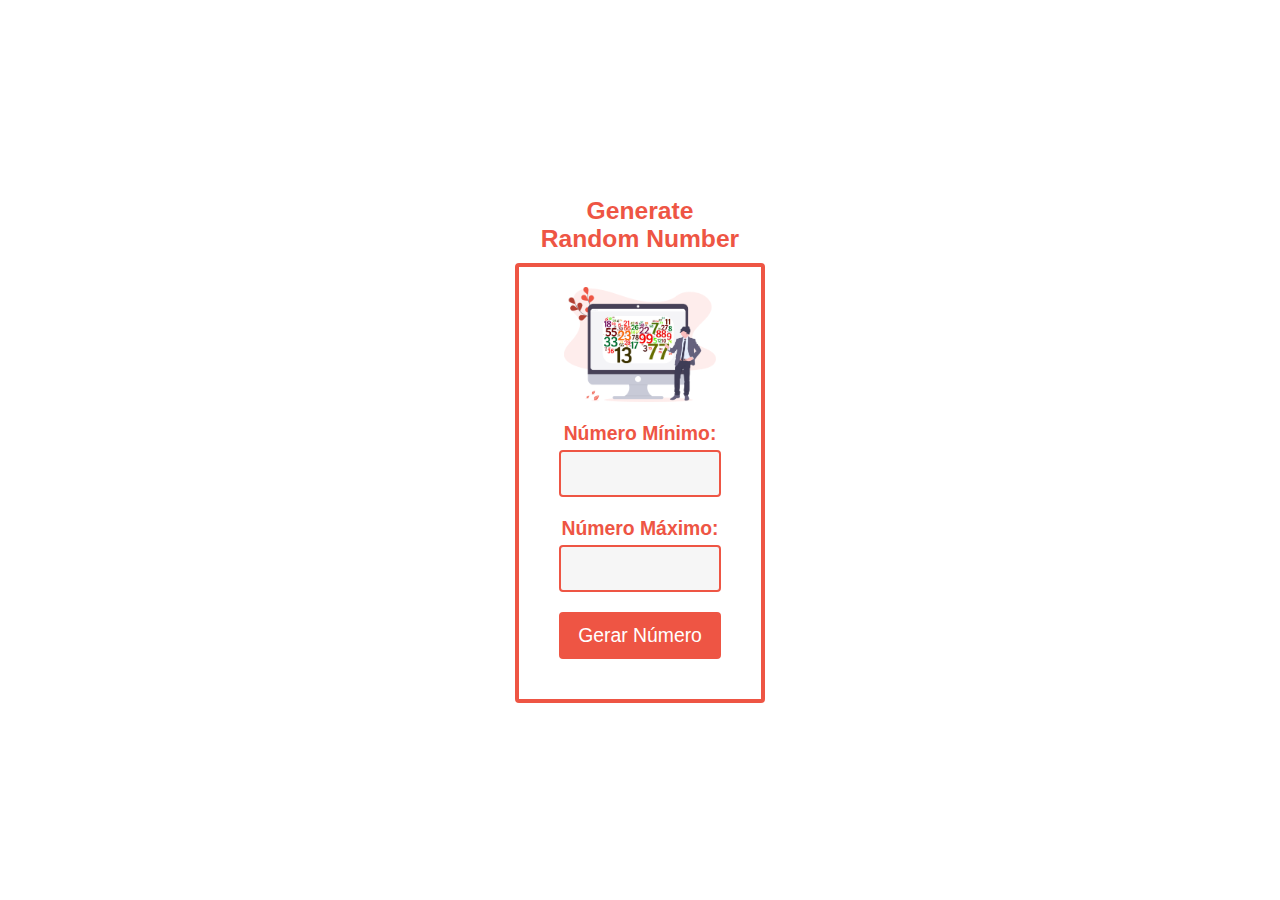
<file: index.html>
<!DOCTYPE html>
<html lang="pt-BR">
<head>
    <meta charset="UTF-8">
    <meta name="viewport" content="width=device-width, initial-scale=1.0">
    <title>Gerador de Número Aleatório - Generate a Random Number</title>
    <link rel="stylesheet" href="css/style.css">
    <link rel="shortcut icon" href="icon/favicon.ico" type="image/x-icon" />
    <link rel="icon" href="icon/favicon.ico" type="image/x-icon" />
    <link rel="apple-touch-icon" sizes="57x57" href="icon/apple-icon-57x57.png">
    <link rel="apple-touch-icon" sizes="60x60" href="icon/apple-icon-60x60.png">
    <link rel="apple-touch-icon" sizes="72x72" href="icon/apple-icon-72x72.png">
    <link rel="apple-touch-icon" sizes="76x76" href="icon/apple-icon-76x76.png">
    <link rel="apple-touch-icon" sizes="114x114" href="icon/apple-icon-114x114.png">
    <link rel="apple-touch-icon" sizes="120x120" href="icon/apple-icon-120x120.png">
    <link rel="apple-touch-icon" sizes="144x144" href="icon/apple-icon-144x144.png">
    <link rel="apple-touch-icon" sizes="152x152" href="icon/apple-icon-152x152.png">
    <link rel="apple-touch-icon" sizes="180x180" href="icon/apple-icon-180x180.png">
    <link rel="icon" type="image/png" sizes="192x192"  href="icon/android-icon-192x192.png">
    <link rel="icon" type="image/png" sizes="32x32" href="icon/favicon-32x32.png">
    <link rel="icon" type="image/png" sizes="96x96" href="icon/favicon-96x96.png">
    <link rel="icon" type="image/png" sizes="16x16" href="icon/favicon-16x16.png">
    <link rel="manifest" href="icon/manifest.json">
    <meta name="msapplication-TileColor" content="#ffffff">
    <meta name="msapplication-TileImage" content="/ms-icon-144x144.png">
    <meta name="theme-color" content="#ffffff">
</head>
<body>
    <!-- Global Container -->
    <section id="container">

        <!-- Title -->
        <h1>Generate<br/>Random Number</h1>

        <!-- Main Area -->
        <main>
            <img src="img/random-numbers.png" alt="Random Numbers">
            <label for="minNumber">Número Mínimo:</label>
            <input type="number" id="minNumber" name="minNumber" value="" onkeypress="return event.charCode >= 48 && event.charCode <= 57">
            <label for="maxNumber">Número Máximo:</label>
            <input type="number" id="maxNumber" name="maxNumber" value="" onkeypress="return event.charCode >= 48 && event.charCode <= 57">
            <input id="button" type="submit" value="Gerar Número">
            <span id="numberGenerated"></span>
            <span id="invalidNumber"></span>
        </main>
    </section><!--container-->

    <!-- Javascript -->
    <script src="js/script.js"></script>
</body>
</html>
</file>
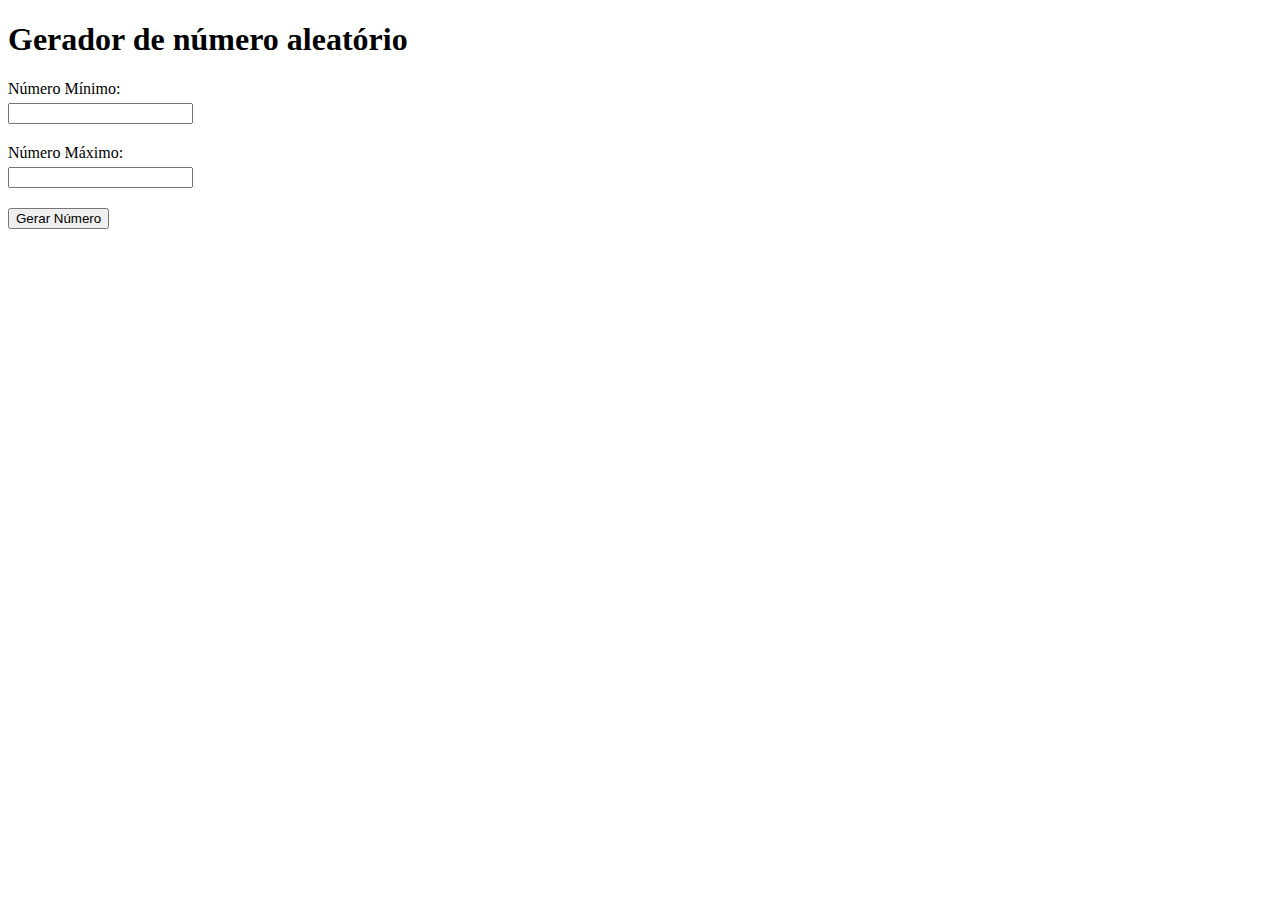
<file: index.html.html>
<!DOCTYPE html>
<html lang="pt-BR">
<head>
    <meta charset="UTF-8">
    <meta name="viewport" content="width=device-width, initial-scale=1.0">
    <title>Document</title>
</head>
<body>
    <style>
        label {
            display: block;
            margin-top: 20px;
            margin-bottom: 5px;
        }

        #button {
            display: block;
            margin-top: 20px;
        }

        #numberGenerated {
            display: block;
            margin-top: 20px;
        }
    </style>

    <h1>Gerador de número aleatório</h1>
        <label for="minNumber">Número Mínimo:</label>
        <input type="number" id="minNumber" name="minNumber" value="" pattern="[0-9]">
        <label for="maxNumber">Número Máximo: </label>
        <input type="number" id="maxNumber" name="maxNumber" value="" pattern="[0-9]">
        <input id="button" type="submit" value="Gerar Número">
        <span id="numberGenerated"></span>
        <span id="invalidNumber"></span>

    <script>

        const minNumber = document.getElementById('minNumber');
        const maxNumber = document.getElementById('maxNumber');
        const button = document.getElementById('button');
        const numberGenerated = document.getElementById('numberGenerated');
        const invalidNumber = document.getElementById('invalidNumber')

        function generateRandomNumber() {
            minNumberValue = +minNumber.value;
            maxNumberValue = +maxNumber.value;
            if(minNumberValue <= maxNumberValue) {
                let randonNumber = Math.floor(Math.random() * (maxNumberValue - minNumberValue + 1)) + minNumberValue;
                numberGenerated.innerText = `Número Gerado: ${randonNumber}`;
                invalidNumber.innerText = ``;
            } else {
                maxNumber.value = minNumberValue + 1;
                generateRandomNumber();
                invalidNumber.innerText = `Você digitou um número mínimo maior do que o número máximo, então substituimos o número máximo por ${minNumberValue + 1}.`;
            }
        };

        button.addEventListener('click', generateRandomNumber);
    </script>
</body>
</html>
</file>
<file: css/style.css>
/* Standard */
* {
    box-sizing: border-box;
    font-size: 1.1rem;
    font-family: Helvetica, Arial, sans-serif;
    margin: 0;
    padding: 0;
    color: #E54;
}

/* Title */
h1 {
    text-align: center;
    font-size: 1.4rem;
    margin-bottom: 10px;
}

/* Global Container */
#container {
    width: 100%;
    height: 100vh;
    display: flex;
    flex-direction: column;
    justify-content: center;
    align-items: center;
}

/* Main Area */
main {
    display: flex;
    flex-direction: column;
    justify-content: center;
    align-items: center;
    width: 250px;
    padding: 20px;
    border: 4px solid #E54;
    border-radius: 4px;
    text-align: center;
}

/* Image */
img {
    width: 75%;
    margin-bottom: 20px;
}

/* Fields */
label {
    display: block;
    margin-bottom: 5px;
    font-weight: bold;
}

label:nth-of-type(2) {
    margin-top: 20px;
}

input[type="number"] {
    width: 80%;
    padding: 10px;
    background-color: #f6f6f6;
    color: #222;
    border: 2px solid #E54;
    border-radius: 4px;
}

input[type="number"]:focus {
    border-radius: 2px solid rgb(246, 49, 27);
    color: black;
    outline: none;
}

/* Button */
#button {
    width: 80%;
    padding: 10px;
    border: 2px solid #E54;
    text-align: center;
    text-decoration: none;
    font-size: 1em;
    margin-top: 20px;
    border-radius: 4px;
    color: #FFF;
    cursor: pointer;
    background-color: #E54;
    outline: none;
}

/* Span */
#numberGenerated {
    display: block;
    margin-top: 20px;
    font-weight: bold;
    width: 80%;
}

#number {
    display: block;
    margin-top: 5px;
    padding: 10px;
    color: white;
    background-color: #E54;
    border-radius: 4px;
    font-weight: normal;
}

#invalidNumber {
    width: 80%;
}
</file>
